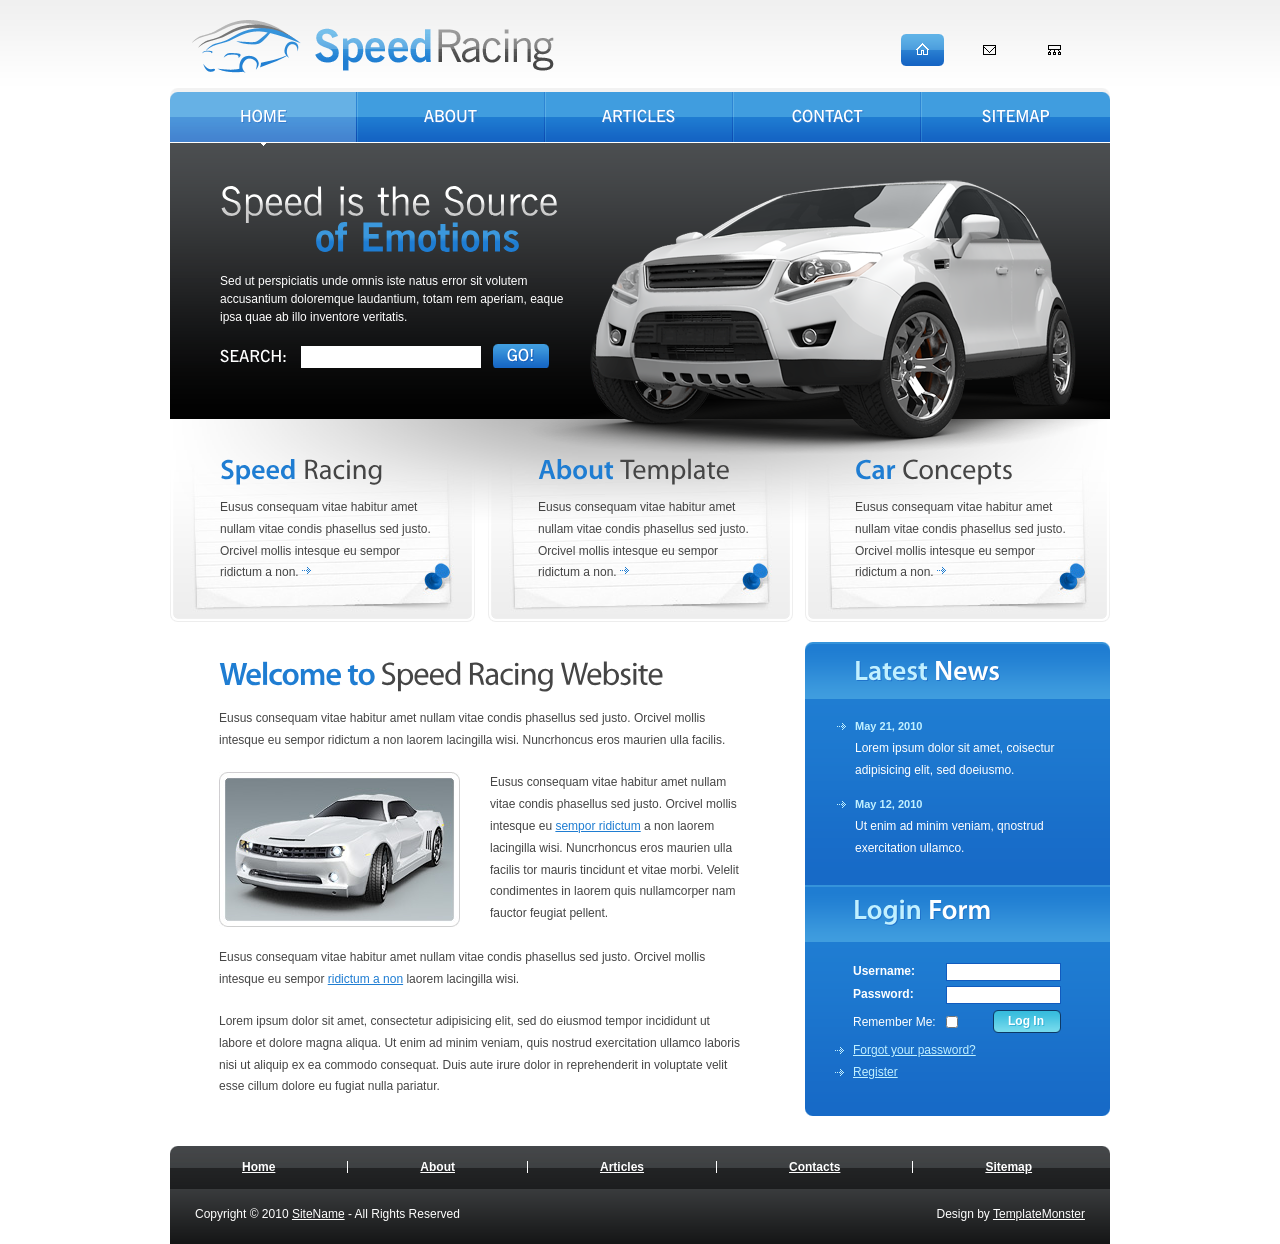
<file: Aplikacija/Content1/index.html>
<!DOCTYPE html PUBLIC "-//W3C//DTD XHTML 1.0 Strict//EN" "http://www.w3.org/TR/xhtml1/DTD/xhtml1-strict.dtd">
<html xmlns="http://www.w3.org/1999/xhtml">
<head>
<title>SpeedRacing</title>
<meta http-equiv="Content-Type" content="text/html; charset=utf-8" />
<link href="css/style.css" rel="stylesheet" type="text/css" />
<script src="js/jquery-1.4.2.min.js" type="text/javascript"></script>
<script src="js/cufon-yui.js" type="text/javascript"></script>
<script src="js/cufon-replace.js" type="text/javascript"></script>
<script src="js/Myriad_Pro_400.font.js" type="text/javascript"></script>
<script src="js/Myriad_Pro_600.font.js" type="text/javascript"></script>
<script src="js/NewsGoth_BT_400.font.js" type="text/javascript"></script>
<script src="js/NewsGoth_BT_700.font.js" type="text/javascript"></script>
<script src="js/NewsGoth_Dm_BT_400.font.js" type="text/javascript"></script>
<script src="js/script.js" type="text/javascript"></script>
<!--[if lt IE 7]>
<script type="text/javascript" src="js/ie_png.js"></script>
<script type="text/javascript">ie_png.fix('.png, #header .row-2 ul li a, .extra img, #search-form a, #search-form a em, #login-form .field1 a, #login-form .field1 a em, #login-form .field1 a b');</script>
<link href="css/ie6.css" rel="stylesheet" type="text/css" />
<![endif]-->
</head>
<body id="page1">
<!-- START PAGE SOURCE -->
<div id="main">
  <div id="header">
    <div class="row-1">
      <div class="fleft"><a href="#"><img src="images/logo.gif" alt="" /></a></div>
      <div class="fright">
        <ul>
          <li><a href="#"><img src="images/icon1-act.gif" alt="" /></a></li>
          <li><a href="#"><img src="images/icon2.gif" alt="" /></a></li>
          <li><a href="#"><img src="images/icon3.gif" alt="" /></a></li>
        </ul>
      </div>
    </div>
    <div class="row-2">
      <div class="left">
        <ul>
          <li><a href="index.html" class="active"><span>home</span></a></li>
          <li><a href="about-us.html"><span>about</span></a></li>
          <li><a href="articles.html"><span>articles</span></a></li>
          <li><a href="contact-us.html"><span>contact</span></a></li>
          <li class="last"><a href="sitemap.html"><span>sitemap</span></a></li>
        </ul>
      </div>
    </div>
    <div class="row-3">
      <div class="inside">
        <h2>Speed is the Source <b>of Emotions</b></h2>
        <p>Sed ut perspiciatis unde omnis iste natus error sit volutem accusantium doloremque laudantium, totam rem aperiam, eaque ipsa quae ab illo inventore veritatis.</p>
        <form action="#" id="search-form">
          <fieldset>
            <label>Search:</label>
            <input type="text" />
            <a href="#" class="link1"><em><b>Go!</b></em></a>
          </fieldset>
        </form>
      </div>
    </div>
    <div class="extra"><img src="images/header-img.png" alt="" /></div>
  </div>
  <div id="content">
    <ul class="box-list">
      <li>
        <div class="box">
          <div class="border-bot">
            <div class="right-bot-corner">
              <div class="left-bot-corner">
                <div class="inner">
                  <div class="box1">
                    <div class="inner">
                      <h4><b>Speed</b> Racing</h4>
                      <p>Eusus consequam vitae habitur amet nullam vitae condis phasellus sed justo. Orcivel mollis intesque eu sempor ridictum a non. <a href="#"><img src="images/arrow.gif" alt="" /></a></p>
                    </div>
                  </div>
                </div>
              </div>
            </div>
          </div>
        </div>
      </li>
      <li class="alt">
        <div class="box">
          <div class="border-bot">
            <div class="right-bot-corner">
              <div class="left-bot-corner">
                <div class="inner">
                  <div class="box1">
                    <div class="inner">
                      <h4><b>About</b> Template</h4>
                      <p>Eusus consequam vitae habitur amet nullam vitae condis phasellus sed justo. Orcivel mollis intesque eu sempor ridictum a non. <a href="#"><img src="images/arrow.gif" alt="" /></a></p>
                    </div>
                  </div>
                </div>
              </div>
            </div>
          </div>
        </div>
      </li>
      <li class="last">
        <div class="box">
          <div class="border-bot">
            <div class="right-bot-corner">
              <div class="left-bot-corner">
                <div class="inner">
                  <div class="box1">
                    <div class="inner">
                      <h4><b>Car</b> Concepts</h4>
                      <p>Eusus consequam vitae habitur amet nullam vitae condis phasellus sed justo. Orcivel mollis intesque eu sempor ridictum a non. <a href="#"><img src="images/arrow.gif" alt="" /></a></p>
                    </div>
                  </div>
                </div>
              </div>
            </div>
          </div>
        </div>
      </li>
    </ul>
    <div class="indent">
      <div class="wrapper">
        <div class="col-1">
          <h3><b>Welcome to</b> Speed Racing Website</h3>
          <p>Eusus consequam vitae habitur amet nullam vitae condis phasellus sed justo. Orcivel mollis intesque eu sempor ridictum a non laorem lacingilla wisi. Nuncrhoncus eros maurien ulla facilis.</p>
          <div class="img-box1"><img src="images/1page-img.jpg" alt="" />
            <p class="p0">Eusus consequam vitae habitur amet nullam vitae condis phasellus sed justo. Orcivel mollis intesque eu <a href="#">sempor ridictum</a> a non laorem lacingilla wisi. Nuncrhoncus eros maurien ulla facilis tor mauris tincidunt et vitae morbi. Velelit condimentes in laorem quis nullamcorper nam fauctor feugiat pellent.</p>
          </div>
          <p>Eusus consequam vitae habitur amet nullam vitae condis phasellus sed justo. Orcivel mollis intesque eu sempor <a href="#">ridictum a non</a> laorem lacingilla wisi.</p>
          <p class="p0">Lorem ipsum dolor sit amet, consectetur adipisicing elit, sed do eiusmod tempor incididunt ut labore et dolore magna aliqua. Ut enim ad minim veniam, quis nostrud exercitation ullamco laboris nisi ut aliquip ex ea commodo consequat. Duis aute irure dolor in reprehenderit in voluptate velit esse cillum dolore eu fugiat nulla pariatur.</p>
        </div>
        <div class="col-2">
          <div class="box2">
            <div class="border-top">
              <div class="left-top-corner">
                <div class="right-top-corner">
                  <div class="inner">
                    <h4><b>Latest</b> News</h4>
                    <ul class="news">
                      <li><a href="#">May 21, 2010</a>
                        <p>Lorem ipsum dolor sit amet, coisectur adipisicing elit, sed doeiusmo.</p>
                      </li>
                      <li><a href="#">May 12, 2010</a>
                        <p>Ut enim ad minim veniam, qnostrud exercitation ullamco.</p>
                      </li>
                    </ul>
                  </div>
                </div>
              </div>
            </div>
          </div>
          <div class="box3">
            <div class="right-bot-corner">
              <div class="left-bot-corner">
                <div class="inner">
                  <h4><b>Login</b> Form</h4>
                  <form action="#" id="login-form">
                    <fieldset>
                      <div class="field">
                        <label>Username:</label>
                        <input type="text" />
                      </div>
                      <div class="field">
                        <label>Password:</label>
                        <input type="password" />
                      </div>
                      <div class="field1">
                        <label class="extra">Remember Me:</label>
                        <input type="checkbox" class="extra" />
                        <a href="#"><em><b>Log In<span>Log In</span></b></em></a></div>
                      <ul>
                        <li><a href="#">Forgot your password?</a></li>
                        <li class="last"><a href="#">Register</a></li>
                      </ul>
                    </fieldset>
                  </form>
                </div>
              </div>
            </div>
          </div>
        </div>
      </div>
    </div>
  </div>
  <div id="footer">
    <div class="footer-nav">
      <div class="left">
        <ul>
          <li><a href="#">Home</a></li>
          <li><a href="#">About</a></li>
          <li><a href="#">Articles</a></li>
          <li><a href="#">Contacts</a></li>
          <li class="last"><a href="#">Sitemap</a></li>
        </ul>
      </div>
    </div>
    <div class="footerlink">
      <p class="lf">Copyright &copy; 2010 <a href="#">SiteName</a> - All Rights Reserved</p>
      <p class="rf">Design by <a href="http://www.templatemonster.com/">TemplateMonster</a></p>
      <div style="clear:both;"></div>
    </div>
  </div>
</div>
<script type="text/javascript"> Cufon.now(); </script>
<!-- END PAGE SOURCE -->
</body>
</html>
</file>
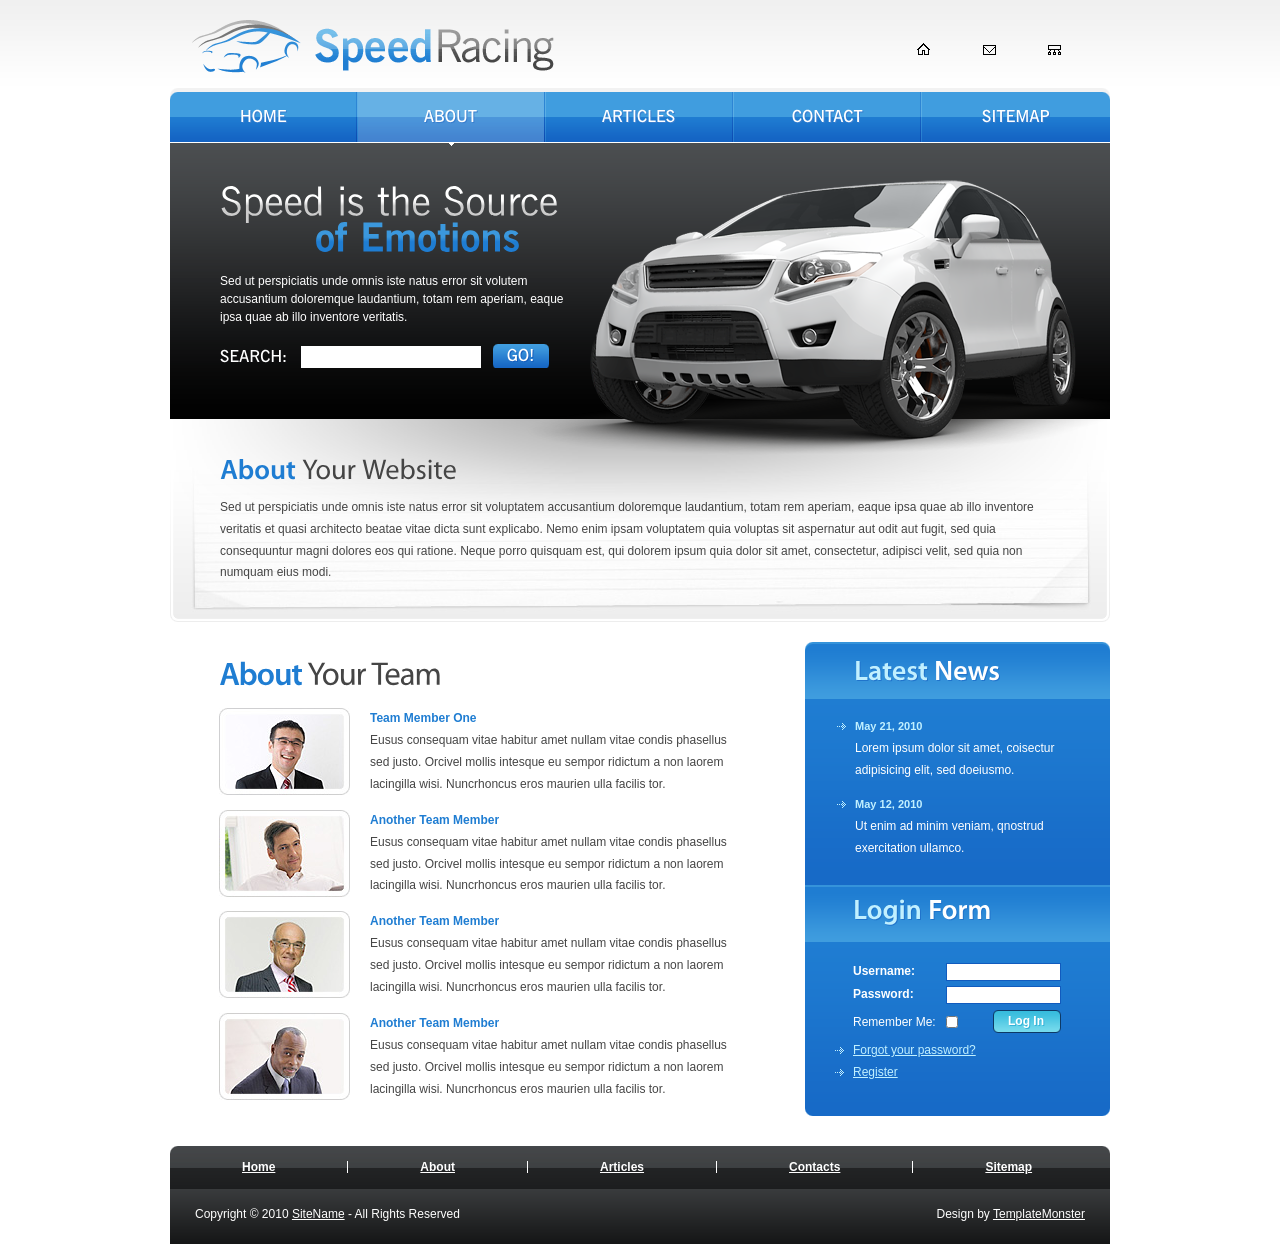
<file: Aplikacija/Content1/about-us.html>
<!DOCTYPE html PUBLIC "-//W3C//DTD XHTML 1.0 Strict//EN" "http://www.w3.org/TR/xhtml1/DTD/xhtml1-strict.dtd">
<html xmlns="http://www.w3.org/1999/xhtml">
<head>
<title>SpeedRacing | About Us</title>
<meta http-equiv="Content-Type" content="text/html; charset=utf-8" />
<link href="css/style.css" rel="stylesheet" type="text/css" />
<script src="js/jquery-1.4.2.min.js" type="text/javascript"></script>
<script src="js/cufon-yui.js" type="text/javascript"></script>
<script src="js/cufon-replace.js" type="text/javascript"></script>
<script src="js/Myriad_Pro_400.font.js" type="text/javascript"></script>
<script src="js/Myriad_Pro_600.font.js" type="text/javascript"></script>
<script src="js/NewsGoth_BT_400.font.js" type="text/javascript"></script>
<script src="js/NewsGoth_BT_700.font.js" type="text/javascript"></script>
<script src="js/NewsGoth_Dm_BT_400.font.js" type="text/javascript"></script>
<script src="js/script.js" type="text/javascript"></script>
<!--[if lt IE 7]>
<script type="text/javascript" src="js/ie_png.js"></script>
<script type="text/javascript">ie_png.fix('.png, #header .row-2 ul li a, .extra img, #search-form a, #search-form a em, #login-form .field1 a, #login-form .field1 a em, #login-form .field1 a b');</script>
<link href="css/ie6.css" rel="stylesheet" type="text/css" />
<![endif]-->
</head>
<body id="page2">
<!-- START PAGE SOURCE -->
<div id="main">
  <div id="header">
    <div class="row-1">
      <div class="fleft"><a href="#"><img src="images/logo.gif" alt="" /></a></div>
      <div class="fright">
        <ul>
          <li><a href="#"><img src="images/icon1.gif" alt="" /></a></li>
          <li><a href="#"><img src="images/icon2.gif" alt="" /></a></li>
          <li><a href="#"><img src="images/icon3.gif" alt="" /></a></li>
        </ul>
      </div>
    </div>
    <div class="row-2">
      <div class="left">
        <ul>
          <li><a href="index.html"><span>home</span></a></li>
          <li><a href="about-us.html" class="active"><span>about</span></a></li>
          <li><a href="articles.html"><span>articles</span></a></li>
          <li><a href="contact-us.html"><span>contact</span></a></li>
          <li class="last"><a href="sitemap.html"><span>sitemap</span></a></li>
        </ul>
      </div>
    </div>
    <div class="row-3">
      <div class="inside">
        <h2>Speed is the Source <b>of Emotions</b></h2>
        <p>Sed ut perspiciatis unde omnis iste natus error sit volutem accusantium doloremque laudantium, totam rem aperiam, eaque ipsa quae ab illo inventore veritatis.</p>
        <form action="#" id="search-form">
          <fieldset>
            <label>Search:</label>
            <input type="text" />
            <a href="#" class="link1"><em><b>Go!</b></em></a>
          </fieldset>
        </form>
      </div>
    </div>
    <div class="extra"><img src="images/header-img.png" alt="" /></div>
  </div>
  <div id="content">
    <div class="box">
      <div class="border-bot">
        <div class="right-bot-corner">
          <div class="left-bot-corner">
            <div class="inner">
              <div class="box1 alt">
                <div class="inner">
                  <h4><b>About</b> Your Website</h4>
                  <p class="p0">Sed ut perspiciatis unde omnis iste natus error sit voluptatem accusantium doloremque laudantium, totam rem aperiam, eaque ipsa quae ab illo inventore veritatis et quasi architecto beatae vitae dicta sunt explicabo. Nemo enim ipsam voluptatem quia voluptas sit aspernatur aut odit aut fugit, sed quia consequuntur magni dolores eos qui ratione. Neque porro quisquam est, qui dolorem ipsum quia dolor sit amet, consectetur, adipisci velit, sed quia non numquam eius modi.</p>
                </div>
              </div>
            </div>
          </div>
        </div>
      </div>
    </div>
    <div class="indent">
      <div class="wrapper">
        <div class="col-1">
          <h3><b>About</b> Your Team</h3>
          <ul class="list">
            <li><img src="images/2page-img1.jpg" alt="" /><a href="#">Team Member One</a><br />
              Eusus consequam vitae habitur amet nullam vitae condis phasellus sed justo. Orcivel mollis intesque eu sempor ridictum a non laorem lacingilla wisi. Nuncrhoncus eros maurien ulla facilis tor.</li>
            <li><img src="images/2page-img2.jpg" alt="" /><a href="#">Another Team Member</a><br />
              Eusus consequam vitae habitur amet nullam vitae condis phasellus sed justo. Orcivel mollis intesque eu sempor ridictum a non laorem lacingilla wisi. Nuncrhoncus eros maurien ulla facilis tor.</li>
            <li><img src="images/2page-img3.jpg" alt="" /><a href="#">Another Team Member</a><br />
              Eusus consequam vitae habitur amet nullam vitae condis phasellus sed justo. Orcivel mollis intesque eu sempor ridictum a non laorem lacingilla wisi. Nuncrhoncus eros maurien ulla facilis tor.</li>
            <li><img src="images/2page-img4.jpg" alt="" /><a href="#">Another Team Member</a><br />
              Eusus consequam vitae habitur amet nullam vitae condis phasellus sed justo. Orcivel mollis intesque eu sempor ridictum a non laorem lacingilla wisi. Nuncrhoncus eros maurien ulla facilis tor.</li>
          </ul>
        </div>
        <div class="col-2">
          <div class="box2">
            <div class="border-top">
              <div class="left-top-corner">
                <div class="right-top-corner">
                  <div class="inner">
                    <h4><b>Latest</b> News</h4>
                    <ul class="news">
                      <li><a href="#">May 21, 2010</a>
                        <p>Lorem ipsum dolor sit amet, coisectur adipisicing elit, sed doeiusmo.</p>
                      </li>
                      <li><a href="#">May 12, 2010</a>
                        <p>Ut enim ad minim veniam, qnostrud exercitation ullamco.</p>
                      </li>
                    </ul>
                  </div>
                </div>
              </div>
            </div>
          </div>
          <div class="box3">
            <div class="right-bot-corner">
              <div class="left-bot-corner">
                <div class="inner">
                  <h4><b>Login</b> Form</h4>
                  <form action="#" id="login-form">
                    <fieldset>
                      <div class="field">
                        <label>Username:</label>
                        <input type="text" />
                      </div>
                      <div class="field">
                        <label>Password:</label>
                        <input type="password" />
                      </div>
                      <div class="field1">
                        <label class="extra">Remember Me:</label>
                        <input type="checkbox" class="extra" />
                        <a href="#"><em><b>Log In<span>Log In</span></b></em></a></div>
                      <ul>
                        <li><a href="#">Forgot your password?</a></li>
                        <li class="last"><a href="#">Register</a></li>
                      </ul>
                    </fieldset>
                  </form>
                </div>
              </div>
            </div>
          </div>
        </div>
      </div>
    </div>
  </div>
  <div id="footer">
    <div class="footer-nav">
      <div class="left">
        <ul>
          <li><a href="#">Home</a></li>
          <li><a href="#">About</a></li>
          <li><a href="#">Articles</a></li>
          <li><a href="#">Contacts</a></li>
          <li class="last"><a href="#">Sitemap</a></li>
        </ul>
      </div>
    </div>
    <div class="footerlink">
      <p class="lf">Copyright &copy; 2010 <a href="#">SiteName</a> - All Rights Reserved</p>
      <p class="rf">Design by <a href="http://www.templatemonster.com/">TemplateMonster</a></p>
      <div style="clear:both;"></div>
    </div>
  </div>
</div>
<script type="text/javascript"> Cufon.now(); </script>
<!-- END PAGE SOURCE -->
</body>
</html>
</file>
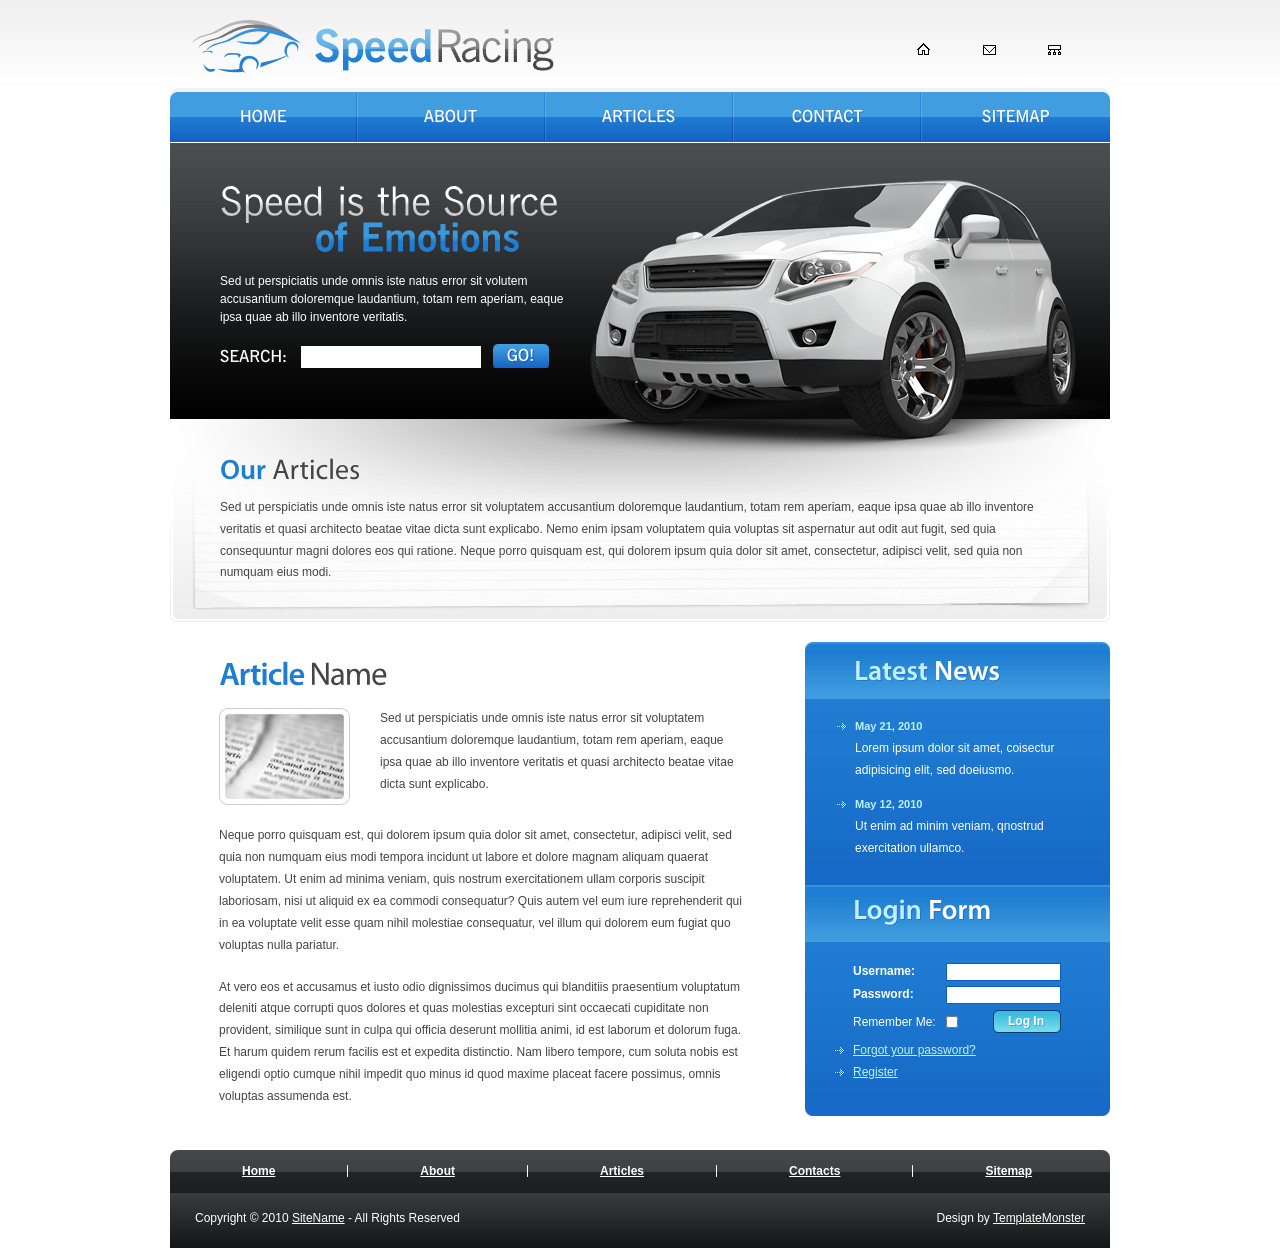
<file: Aplikacija/Content1/article.html>
<!DOCTYPE html PUBLIC "-//W3C//DTD XHTML 1.0 Strict//EN" "http://www.w3.org/TR/xhtml1/DTD/xhtml1-strict.dtd">
<html xmlns="http://www.w3.org/1999/xhtml">
<head>
<title>SpeedRacing | Article</title>
<meta http-equiv="Content-Type" content="text/html; charset=utf-8" />
<link href="css/style.css" rel="stylesheet" type="text/css" />
<script src="js/jquery-1.4.2.min.js" type="text/javascript"></script>
<script src="js/cufon-yui.js" type="text/javascript"></script>
<script src="js/cufon-replace.js" type="text/javascript"></script>
<script src="js/Myriad_Pro_400.font.js" type="text/javascript"></script>
<script src="js/Myriad_Pro_600.font.js" type="text/javascript"></script>
<script src="js/NewsGoth_BT_400.font.js" type="text/javascript"></script>
<script src="js/NewsGoth_BT_700.font.js" type="text/javascript"></script>
<script src="js/NewsGoth_Dm_BT_400.font.js" type="text/javascript"></script>
<script src="js/script.js" type="text/javascript"></script>
<!--[if lt IE 7]>
<script type="text/javascript" src="js/ie_png.js"></script>
<script type="text/javascript">ie_png.fix('.png, #header .row-2 ul li a, .extra img, #search-form a, #search-form a em, #login-form .field1 a, #login-form .field1 a em, #login-form .field1 a b');</script>
<link href="css/ie6.css" rel="stylesheet" type="text/css" />
<![endif]-->
</head>
<body id="page4">
<!-- START PAGE SOURCE -->
<div id="main">
  <div id="header">
    <div class="row-1">
      <div class="fleft"><a href="#"><img src="images/logo.gif" alt="" /></a></div>
      <div class="fright">
        <ul>
          <li><a href="#"><img src="images/icon1.gif" alt="" /></a></li>
          <li><a href="#"><img src="images/icon2.gif" alt="" /></a></li>
          <li><a href="#"><img src="images/icon3.gif" alt="" /></a></li>
        </ul>
      </div>
    </div>
    <div class="row-2">
      <div class="left">
        <ul>
          <li><a href="index.html"><span>home</span></a></li>
          <li><a href="about-us.html"><span>about</span></a></li>
          <li><a href="articles.html"><span>articles</span></a></li>
          <li><a href="contact-us.html"><span>contact</span></a></li>
          <li class="last"><a href="sitemap.html"><span>sitemap</span></a></li>
        </ul>
      </div>
    </div>
    <div class="row-3">
      <div class="inside">
        <h2>Speed is the Source <b>of Emotions</b></h2>
        <p>Sed ut perspiciatis unde omnis iste natus error sit volutem accusantium doloremque laudantium, totam rem aperiam, eaque ipsa quae ab illo inventore veritatis.</p>
        <form action="#" id="search-form">
          <fieldset>
            <label>Search:</label>
            <input type="text" />
            <a href="#" class="link1"><em><b>Go!</b></em></a>
          </fieldset>
        </form>
      </div>
    </div>
    <div class="extra"><img src="images/header-img.png" alt="" /></div>
  </div>
  <div id="content">
    <div class="box">
      <div class="border-bot">
        <div class="right-bot-corner">
          <div class="left-bot-corner">
            <div class="inner">
              <div class="box1 alt">
                <div class="inner">
                  <h4><b>Our</b> Articles</h4>
                  <p class="p0">Sed ut perspiciatis unde omnis iste natus error sit voluptatem accusantium doloremque laudantium, totam rem aperiam, eaque ipsa quae ab illo inventore veritatis et quasi architecto beatae vitae dicta sunt explicabo. Nemo enim ipsam voluptatem quia voluptas sit aspernatur aut odit aut fugit, sed quia consequuntur magni dolores eos qui ratione. Neque porro quisquam est, qui dolorem ipsum quia dolor sit amet, consectetur, adipisci velit, sed quia non numquam eius modi.</p>
                </div>
              </div>
            </div>
          </div>
        </div>
      </div>
    </div>
    <div class="indent">
      <div class="wrapper">
        <div class="col-1">
          <h3><b>Article</b> Name</h3>
          <div class="img-box1"><img src="images/4page-img.jpg" alt="" />
            <p class="p0">Sed ut perspiciatis unde omnis iste natus error sit voluptatem accusantium doloremque laudantium, totam rem aperiam, eaque ipsa quae ab illo inventore veritatis et quasi architecto beatae vitae dicta sunt explicabo. </p>
          </div>
          <p>Neque porro quisquam est, qui dolorem ipsum quia dolor sit amet, consectetur, adipisci velit, sed quia non numquam eius modi tempora incidunt ut labore et dolore magnam aliquam quaerat voluptatem. Ut enim ad minima veniam, quis nostrum exercitationem ullam corporis suscipit laboriosam, nisi ut aliquid ex ea commodi consequatur? Quis autem vel eum iure reprehenderit qui in ea voluptate velit esse quam nihil molestiae consequatur, vel illum qui dolorem eum fugiat quo voluptas nulla pariatur.</p>
          <p class="p0">At vero eos et accusamus et iusto odio dignissimos ducimus qui blanditiis praesentium voluptatum deleniti atque corrupti quos dolores et quas molestias excepturi sint occaecati cupiditate non provident, similique sunt in culpa qui officia deserunt mollitia animi, id est laborum et dolorum fuga. Et harum quidem rerum facilis est et expedita distinctio. Nam libero tempore, cum soluta nobis est eligendi optio cumque nihil impedit quo minus id quod maxime placeat facere possimus, omnis voluptas assumenda est.</p>
        </div>
        <div class="col-2">
          <div class="box2">
            <div class="border-top">
              <div class="left-top-corner">
                <div class="right-top-corner">
                  <div class="inner">
                    <h4><b>Latest</b> News</h4>
                    <ul class="news">
                      <li><a href="#">May 21, 2010</a>
                        <p>Lorem ipsum dolor sit amet, coisectur adipisicing elit, sed doeiusmo.</p>
                      </li>
                      <li><a href="#">May 12, 2010</a>
                        <p>Ut enim ad minim veniam, qnostrud exercitation ullamco.</p>
                      </li>
                    </ul>
                  </div>
                </div>
              </div>
            </div>
          </div>
          <div class="box3">
            <div class="right-bot-corner">
              <div class="left-bot-corner">
                <div class="inner">
                  <h4><b>Login</b> Form</h4>
                  <form action="#" id="login-form">
                    <fieldset>
                      <div class="field">
                        <label>Username:</label>
                        <input type="text" />
                      </div>
                      <div class="field">
                        <label>Password:</label>
                        <input type="password" />
                      </div>
                      <div class="field1">
                        <label class="extra">Remember Me:</label>
                        <input type="checkbox" class="extra" />
                        <a href="#"><em><b>Log In<span>Log In</span></b></em></a></div>
                      <ul>
                        <li><a href="#">Forgot your password?</a></li>
                        <li class="last"><a href="#">Register</a></li>
                      </ul>
                    </fieldset>
                  </form>
                </div>
              </div>
            </div>
          </div>
        </div>
      </div>
    </div>
  </div>
  <div id="footer">
    <div class="footer-nav">
      <div class="left">
        <ul>
          <li><a href="#">Home</a></li>
          <li><a href="#">About</a></li>
          <li><a href="#">Articles</a></li>
          <li><a href="#">Contacts</a></li>
          <li class="last"><a href="#">Sitemap</a></li>
        </ul>
      </div>
    </div>
    <div class="footerlink">
      <p class="lf">Copyright &copy; 2010 <a href="#">SiteName</a> - All Rights Reserved</p>
      <p class="rf">Design by <a href="http://www.templatemonster.com/">TemplateMonster</a></p>
      <div style="clear:both;"></div>
    </div>
  </div>
</div>
<script type="text/javascript"> Cufon.now(); </script>
<!-- END PAGE SOURCE -->
</body>
</html>
</file>
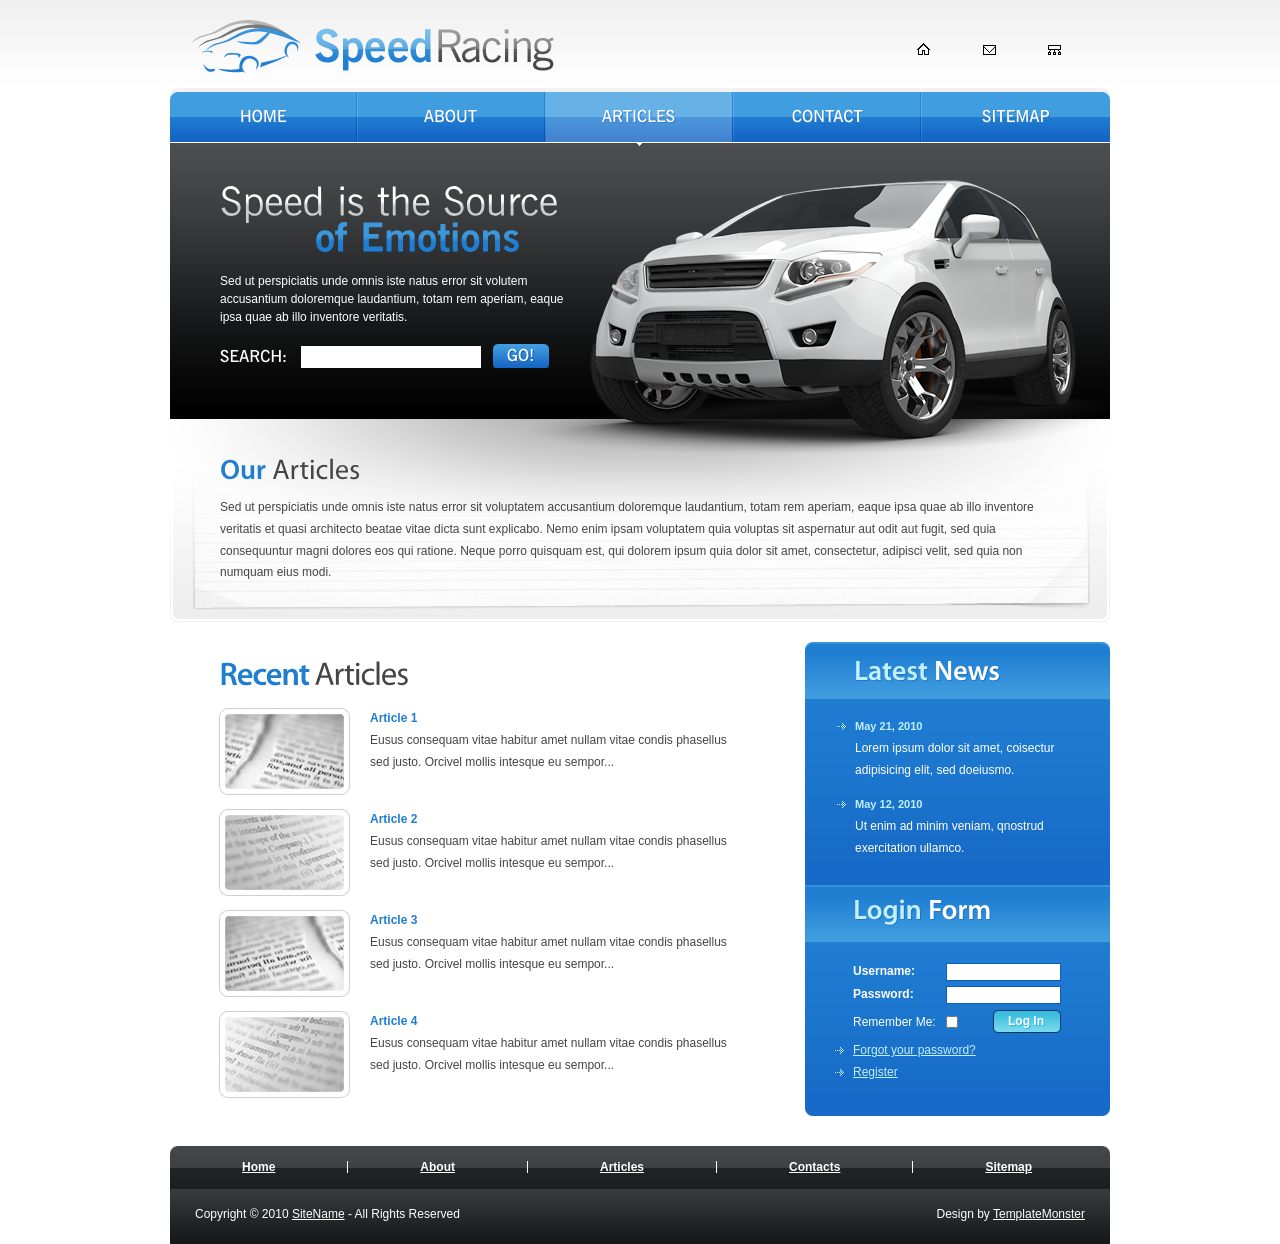
<file: Aplikacija/Content1/articles.html>
<!DOCTYPE html PUBLIC "-//W3C//DTD XHTML 1.0 Strict//EN" "http://www.w3.org/TR/xhtml1/DTD/xhtml1-strict.dtd">
<html xmlns="http://www.w3.org/1999/xhtml">
<head>
<title>SpeedRacing | Articles</title>
<meta http-equiv="Content-Type" content="text/html; charset=utf-8" />
<link href="css/style.css" rel="stylesheet" type="text/css" />
<script src="js/jquery-1.4.2.min.js" type="text/javascript"></script>
<script src="js/cufon-yui.js" type="text/javascript"></script>
<script src="js/cufon-replace.js" type="text/javascript"></script>
<script src="js/Myriad_Pro_400.font.js" type="text/javascript"></script>
<script src="js/Myriad_Pro_600.font.js" type="text/javascript"></script>
<script src="js/NewsGoth_BT_400.font.js" type="text/javascript"></script>
<script src="js/NewsGoth_BT_700.font.js" type="text/javascript"></script>
<script src="js/NewsGoth_Dm_BT_400.font.js" type="text/javascript"></script>
<script src="js/script.js" type="text/javascript"></script>
<!--[if lt IE 7]>
<script type="text/javascript" src="js/ie_png.js"></script>
<script type="text/javascript">ie_png.fix('.png, #header .row-2 ul li a, .extra img, #search-form a, #search-form a em, #login-form .field1 a, #login-form .field1 a em, #login-form .field1 a b');</script>
<link href="css/ie6.css" rel="stylesheet" type="text/css" />
<![endif]-->
</head>
<body id="page3">
<!-- START PAGE SOURCE -->
<div id="main">
  <div id="header">
    <div class="row-1">
      <div class="fleft"><a href="#"><img src="images/logo.gif" alt="" /></a></div>
      <div class="fright">
        <ul>
          <li><a href="#"><img src="images/icon1.gif" alt="" /></a></li>
          <li><a href="#"><img src="images/icon2.gif" alt="" /></a></li>
          <li><a href="#"><img src="images/icon3.gif" alt="" /></a></li>
        </ul>
      </div>
    </div>
    <div class="row-2">
      <div class="left">
        <ul>
          <li><a href="index.html"><span>home</span></a></li>
          <li><a href="about-us.html"><span>about</span></a></li>
          <li><a href="articles.html" class="active"><span>articles</span></a></li>
          <li><a href="contact-us.html"><span>contact</span></a></li>
          <li class="last"><a href="sitemap.html"><span>sitemap</span></a></li>
        </ul>
      </div>
    </div>
    <div class="row-3">
      <div class="inside">
        <h2>Speed is the Source <b>of Emotions</b></h2>
        <p>Sed ut perspiciatis unde omnis iste natus error sit volutem accusantium doloremque laudantium, totam rem aperiam, eaque ipsa quae ab illo inventore veritatis.</p>
        <form action="#" id="search-form">
          <fieldset>
            <label>Search:</label>
            <input type="text" />
            <a href="#" class="link1"><em><b>Go!</b></em></a>
          </fieldset>
        </form>
      </div>
    </div>
    <div class="extra"><img src="images/header-img.png" alt="" /></div>
  </div>
  <div id="content">
    <div class="box">
      <div class="border-bot">
        <div class="right-bot-corner">
          <div class="left-bot-corner">
            <div class="inner">
              <div class="box1 alt">
                <div class="inner">
                  <h4><b>Our</b> Articles</h4>
                  <p class="p0">Sed ut perspiciatis unde omnis iste natus error sit voluptatem accusantium doloremque laudantium, totam rem aperiam, eaque ipsa quae ab illo inventore veritatis et quasi architecto beatae vitae dicta sunt explicabo. Nemo enim ipsam voluptatem quia voluptas sit aspernatur aut odit aut fugit, sed quia consequuntur magni dolores eos qui ratione. Neque porro quisquam est, qui dolorem ipsum quia dolor sit amet, consectetur, adipisci velit, sed quia non numquam eius modi.</p>
                </div>
              </div>
            </div>
          </div>
        </div>
      </div>
    </div>
    <div class="indent">
      <div class="wrapper">
        <div class="col-1">
          <h3><b>Recent</b> Articles</h3>
          <ul class="list">
            <li><img src="images/3page-img1.jpg" alt="" /><a href="article.html">Article 1</a><br />
              Eusus consequam vitae habitur amet nullam vitae condis phasellus sed justo. Orcivel mollis intesque eu sempor...</li>
            <li><img src="images/3page-img2.jpg" alt="" /><a href="#">Article 2</a><br />
              Eusus consequam vitae habitur amet nullam vitae condis phasellus sed justo. Orcivel mollis intesque eu sempor...</li>
            <li><img src="images/3page-img3.jpg" alt="" /><a href="#">Article 3</a><br />
              Eusus consequam vitae habitur amet nullam vitae condis phasellus sed justo. Orcivel mollis intesque eu sempor...</li>
            <li><img src="images/3page-img4.jpg" alt="" /><a href="#">Article 4</a><br />
              Eusus consequam vitae habitur amet nullam vitae condis phasellus sed justo. Orcivel mollis intesque eu sempor...</li>
          </ul>
        </div>
        <div class="col-2">
          <div class="box2">
            <div class="border-top">
              <div class="left-top-corner">
                <div class="right-top-corner">
                  <div class="inner">
                    <h4><b>Latest</b> News</h4>
                    <ul class="news">
                      <li><a href="#">May 21, 2010</a>
                        <p>Lorem ipsum dolor sit amet, coisectur adipisicing elit, sed doeiusmo.</p>
                      </li>
                      <li><a href="#">May 12, 2010</a>
                        <p>Ut enim ad minim veniam, qnostrud exercitation ullamco.</p>
                      </li>
                    </ul>
                  </div>
                </div>
              </div>
            </div>
          </div>
          <div class="box3">
            <div class="right-bot-corner">
              <div class="left-bot-corner">
                <div class="inner">
                  <h4><b>Login</b> Form</h4>
                  <form action="#" id="login-form">
                    <fieldset>
                      <div class="field">
                        <label>Username:</label>
                        <input type="text" />
                      </div>
                      <div class="field">
                        <label>Password:</label>
                        <input type="password" />
                      </div>
                      <div class="field1">
                        <label class="extra">Remember Me:</label>
                        <input type="checkbox" class="extra" />
                        <a href="#"><em><b>Log In<span>Log In</span></b></em></a></div>
                      <ul>
                        <li><a href="#">Forgot your password?</a></li>
                        <li class="last"><a href="#">Register</a></li>
                      </ul>
                    </fieldset>
                  </form>
                </div>
              </div>
            </div>
          </div>
        </div>
      </div>
    </div>
  </div>
  <div id="footer">
    <div class="footer-nav">
      <div class="left">
        <ul>
          <li><a href="#">Home</a></li>
          <li><a href="#">About</a></li>
          <li><a href="#">Articles</a></li>
          <li><a href="#">Contacts</a></li>
          <li class="last"><a href="#">Sitemap</a></li>
        </ul>
      </div>
    </div>
    <div class="footerlink">
      <p class="lf">Copyright &copy; 2010 <a href="#">SiteName</a> - All Rights Reserved</p>
      <p class="rf">Design by <a href="http://www.templatemonster.com/">TemplateMonster</a></p>
      <div style="clear:both;"></div>
    </div>
  </div>
</div>
<script type="text/javascript"> Cufon.now(); </script>
<!-- END PAGE SOURCE -->
</body>
</html>
</file>
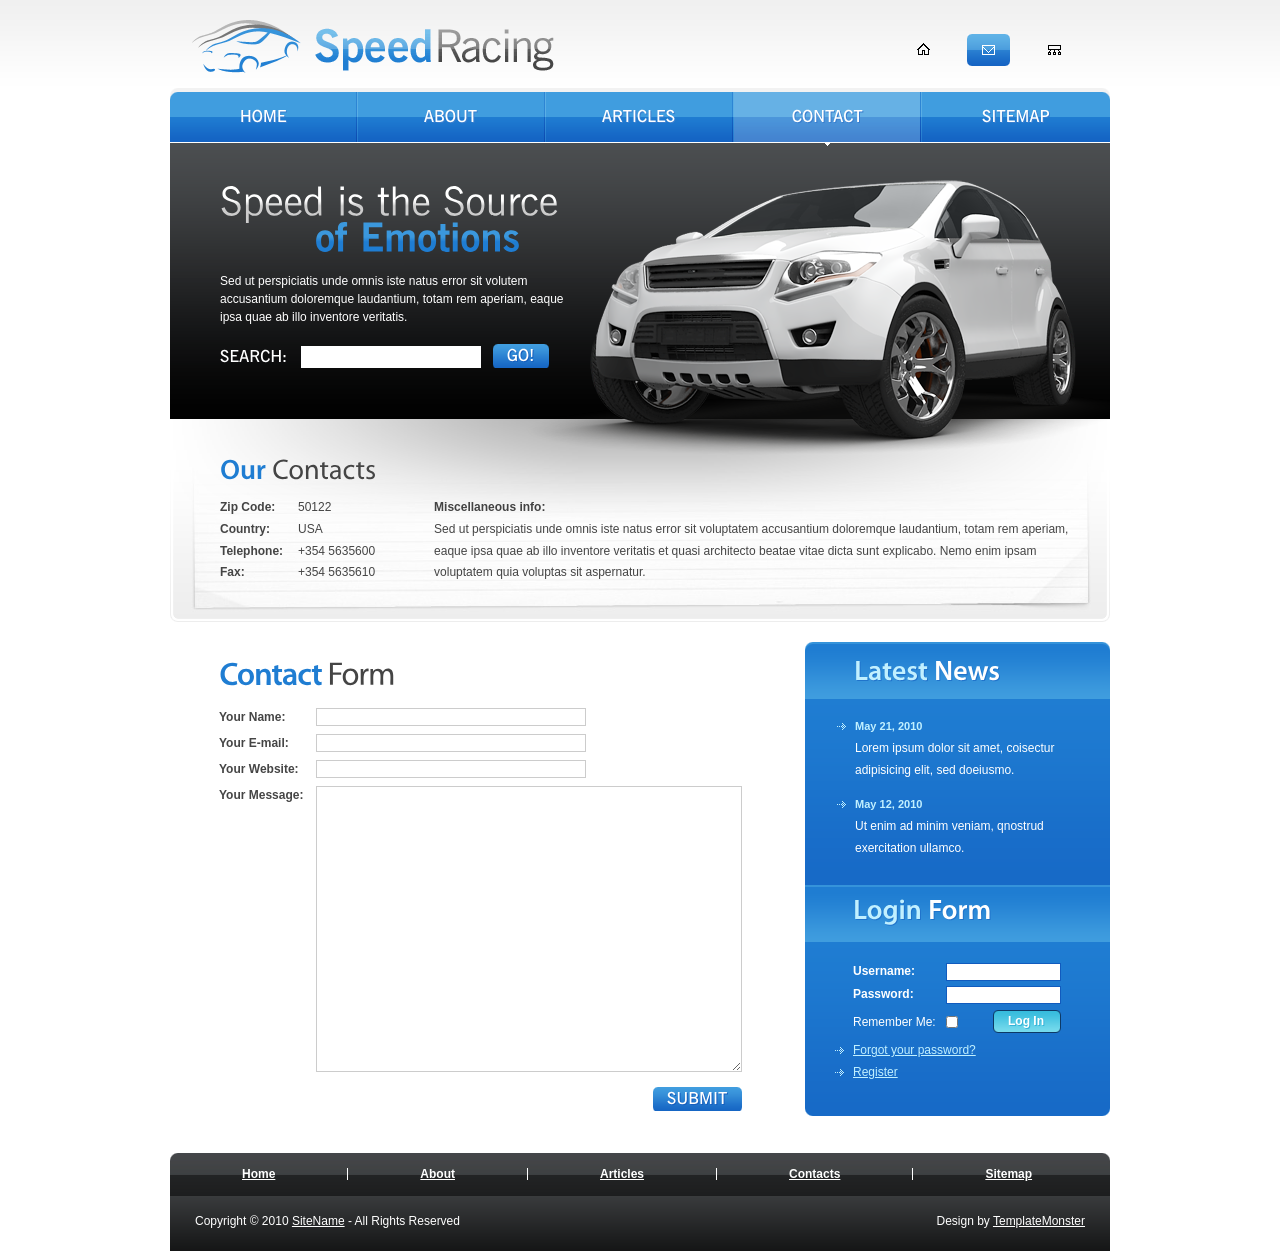
<file: Aplikacija/Content1/contact-us.html>
<!DOCTYPE html PUBLIC "-//W3C//DTD XHTML 1.0 Strict//EN" "http://www.w3.org/TR/xhtml1/DTD/xhtml1-strict.dtd">
<html xmlns="http://www.w3.org/1999/xhtml">
<head>
<title>SpeedRacing | Contact Us</title>
<meta http-equiv="Content-Type" content="text/html; charset=utf-8" />
<link href="css/style.css" rel="stylesheet" type="text/css" />
<script src="js/jquery-1.4.2.min.js" type="text/javascript"></script>
<script src="js/cufon-yui.js" type="text/javascript"></script>
<script src="js/cufon-replace.js" type="text/javascript"></script>
<script src="js/Myriad_Pro_400.font.js" type="text/javascript"></script>
<script src="js/Myriad_Pro_600.font.js" type="text/javascript"></script>
<script src="js/NewsGoth_BT_400.font.js" type="text/javascript"></script>
<script src="js/NewsGoth_BT_700.font.js" type="text/javascript"></script>
<script src="js/NewsGoth_Dm_BT_400.font.js" type="text/javascript"></script>
<script src="js/script.js" type="text/javascript"></script>
<!--[if lt IE 7]>
<script type="text/javascript" src="js/ie_png.js"></script>
<script type="text/javascript">ie_png.fix('.png, #header .row-2 ul li a, .extra img, #search-form a, #search-form a em, #login-form .field1 a, #login-form .field1 a em, #login-form .field1 a b');</script>
<link href="css/ie6.css" rel="stylesheet" type="text/css" />
<![endif]-->
</head>
<body id="page5">
<!-- START PAGE SOURCE -->
<div id="main">
  <div id="header">
    <div class="row-1">
      <div class="fleft"><a href="#"><img src="images/logo.gif" alt="" /></a></div>
      <div class="fright">
        <ul>
          <li><a href="#"><img src="images/icon1.gif" alt="" /></a></li>
          <li><a href="#"><img src="images/icon2-act.gif" alt="" /></a></li>
          <li><a href="#"><img src="images/icon3.gif" alt="" /></a></li>
        </ul>
      </div>
    </div>
    <div class="row-2">
      <div class="left">
        <ul>
          <li><a href="index.html"><span>home</span></a></li>
          <li><a href="about-us.html"><span>about</span></a></li>
          <li><a href="articles.html"><span>articles</span></a></li>
          <li><a href="contact-us.html" class="active"><span>contact</span></a></li>
          <li class="last"><a href="sitemap.html"><span>sitemap</span></a></li>
        </ul>
      </div>
    </div>
    <div class="row-3">
      <div class="inside">
        <h2>Speed is the Source <b>of Emotions</b></h2>
        <p>Sed ut perspiciatis unde omnis iste natus error sit volutem accusantium doloremque laudantium, totam rem aperiam, eaque ipsa quae ab illo inventore veritatis.</p>
        <form action="#" id="search-form">
          <fieldset>
            <label>Search:</label>
            <input type="text" />
            <a href="#" class="link1"><em><b>Go!</b></em></a>
          </fieldset>
        </form>
      </div>
    </div>
    <div class="extra"><img src="images/header-img.png" alt="" /></div>
  </div>
  <div id="content">
    <div class="box">
      <div class="border-bot">
        <div class="right-bot-corner">
          <div class="left-bot-corner">
            <div class="inner">
              <div class="box1 alt">
                <div class="inner">
                  <h4><b>Our</b> Contacts</h4>
                  <div class="address"><b>Zip Code:</b>50122<br />
                    <b>Country:</b>USA<br />
                    <b>Telephone:</b>+354 5635600<br />
                    <b>Fax:</b>+354 5635610</div>
                  <p class="p0 extra-wrap"><b>Miscellaneous info:</b><br />
                    Sed ut perspiciatis unde omnis iste natus error sit voluptatem accusantium doloremque laudantium, totam rem aperiam, eaque ipsa quae ab illo inventore veritatis et quasi architecto beatae vitae dicta sunt explicabo. Nemo enim ipsam voluptatem quia voluptas sit aspernatur.</p>
                </div>
              </div>
            </div>
          </div>
        </div>
      </div>
    </div>
    <div class="indent">
      <div class="wrapper">
        <div class="col-1">
          <h3><b>Contact</b> Form</h3>
          <form id="contacts-form" action="#">
            <fieldset>
              <div class="field">
                <label>Your Name:</label>
                <input type="text" value=""/>
              </div>
              <div class="field">
                <label>Your E-mail:</label>
                <input type="text" value=""/>
              </div>
              <div class="field">
                <label>Your Website:</label>
                <input type="text" value=""/>
              </div>
              <div class="field">
                <label>Your Message:</label>
                <textarea cols="1" rows="1"></textarea>
              </div>
              <div class="wrapper"><a href="#" class="link1"><em><b>SUBMIT</b></em></a></div>
            </fieldset>
          </form>
        </div>
        <div class="col-2">
          <div class="box2">
            <div class="border-top">
              <div class="left-top-corner">
                <div class="right-top-corner">
                  <div class="inner">
                    <h4><b>Latest</b> News</h4>
                    <ul class="news">
                      <li><a href="#">May 21, 2010</a>
                        <p>Lorem ipsum dolor sit amet, coisectur adipisicing elit, sed doeiusmo.</p>
                      </li>
                      <li><a href="#">May 12, 2010</a>
                        <p>Ut enim ad minim veniam, qnostrud exercitation ullamco.</p>
                      </li>
                    </ul>
                  </div>
                </div>
              </div>
            </div>
          </div>
          <div class="box3">
            <div class="right-bot-corner">
              <div class="left-bot-corner">
                <div class="inner">
                  <h4><b>Login</b> Form</h4>
                  <form action="#" id="login-form">
                    <fieldset>
                      <div class="field">
                        <label>Username:</label>
                        <input type="text" />
                      </div>
                      <div class="field">
                        <label>Password:</label>
                        <input type="password" />
                      </div>
                      <div class="field1">
                        <label class="extra">Remember Me:</label>
                        <input type="checkbox" class="extra" />
                        <a href="#"><em><b>Log In<span>Log In</span></b></em></a></div>
                      <ul>
                        <li><a href="#">Forgot your password?</a></li>
                        <li class="last"><a href="#">Register</a></li>
                      </ul>
                    </fieldset>
                  </form>
                </div>
              </div>
            </div>
          </div>
        </div>
      </div>
    </div>
  </div>
  <div id="footer">
    <div class="footer-nav">
      <div class="left">
        <ul>
          <li><a href="#">Home</a></li>
          <li><a href="#">About</a></li>
          <li><a href="#">Articles</a></li>
          <li><a href="#">Contacts</a></li>
          <li class="last"><a href="#">Sitemap</a></li>
        </ul>
      </div>
    </div>
    <div class="footerlink">
      <p class="lf">Copyright &copy; 2010 <a href="#">SiteName</a> - All Rights Reserved</p>
      <p class="rf">Design by <a href="http://www.templatemonster.com/">TemplateMonster</a></p>
      <div style="clear:both;"></div>
    </div>
  </div>
</div>
<script type="text/javascript"> Cufon.now(); </script>
<!-- END PAGE SOURCE -->
</body>
</html>
</file>
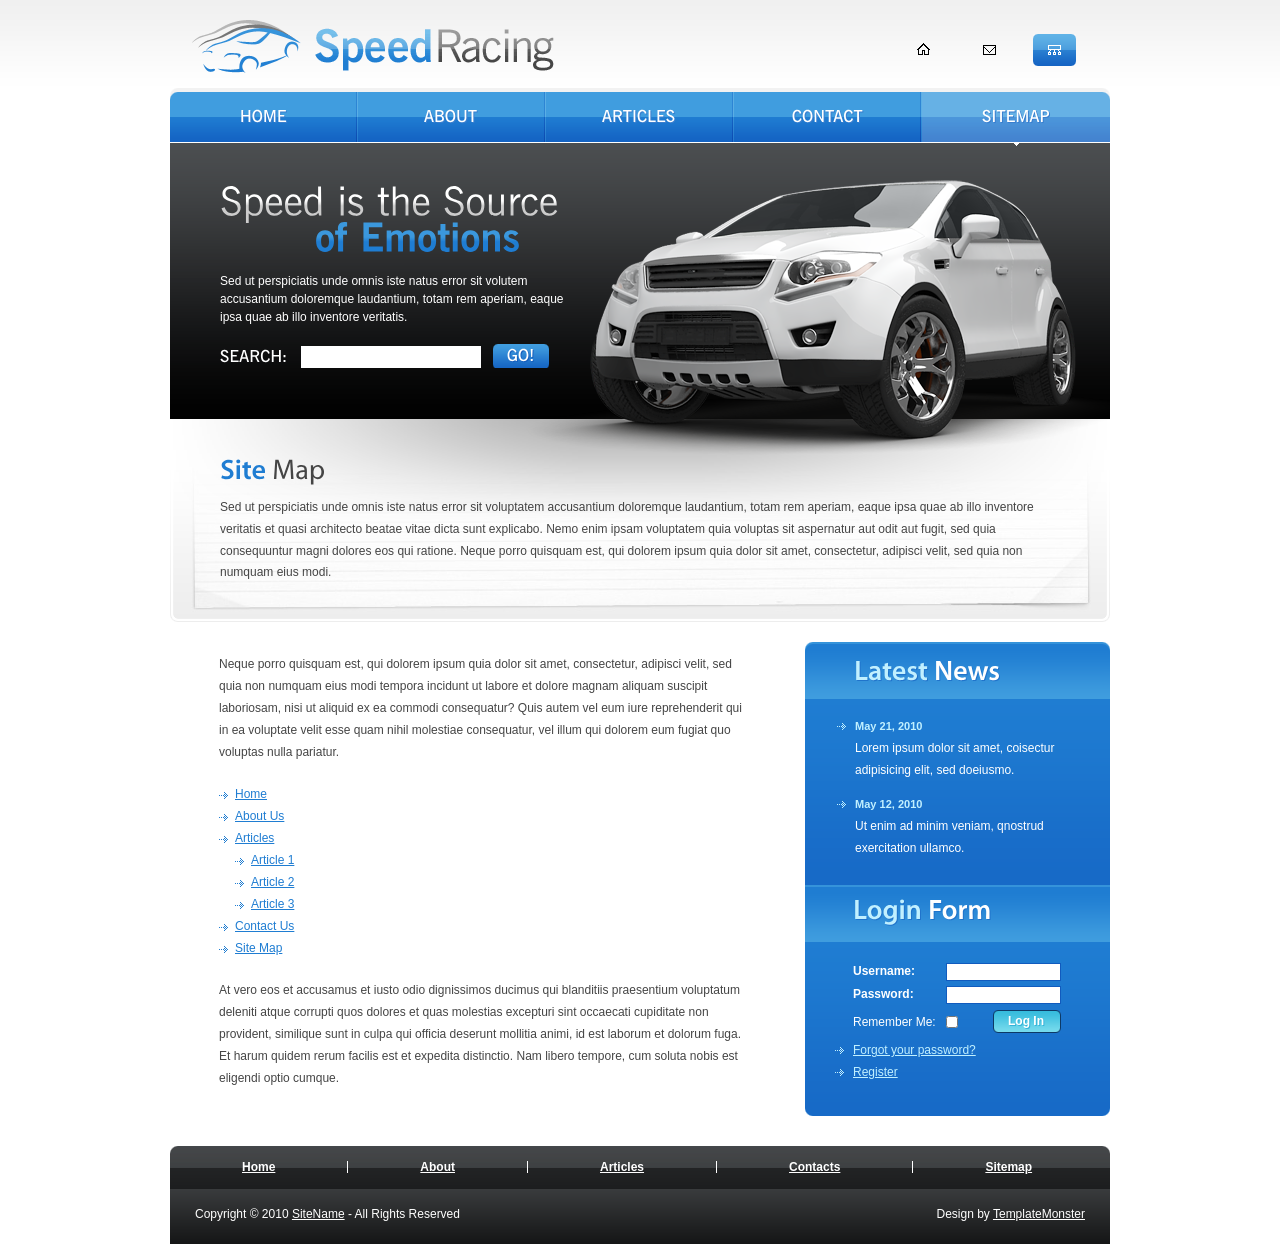
<file: Aplikacija/Content1/sitemap.html>
<!DOCTYPE html PUBLIC "-//W3C//DTD XHTML 1.0 Strict//EN" "http://www.w3.org/TR/xhtml1/DTD/xhtml1-strict.dtd">
<html xmlns="http://www.w3.org/1999/xhtml">
<head>
<title>SpeedRacing | Sitemap</title>
<meta http-equiv="Content-Type" content="text/html; charset=utf-8" />
<link href="css/style.css" rel="stylesheet" type="text/css" />
<script src="js/jquery-1.4.2.min.js" type="text/javascript"></script>
<script src="js/cufon-yui.js" type="text/javascript"></script>
<script src="js/cufon-replace.js" type="text/javascript"></script>
<script src="js/Myriad_Pro_400.font.js" type="text/javascript"></script>
<script src="js/Myriad_Pro_600.font.js" type="text/javascript"></script>
<script src="js/NewsGoth_BT_400.font.js" type="text/javascript"></script>
<script src="js/NewsGoth_BT_700.font.js" type="text/javascript"></script>
<script src="js/NewsGoth_Dm_BT_400.font.js" type="text/javascript"></script>
<script src="js/script.js" type="text/javascript"></script>
<!--[if lt IE 7]>
<script type="text/javascript" src="js/ie_png.js"></script>
<script type="text/javascript">ie_png.fix('.png, #header .row-2 ul li a, .extra img, #search-form a, #search-form a em, #login-form .field1 a, #login-form .field1 a em, #login-form .field1 a b');</script>
<link href="css/ie6.css" rel="stylesheet" type="text/css" />
<![endif]-->
</head>
<body id="page6">
<!-- START PAGE SOURCE -->
<div id="main">
  <div id="header">
    <div class="row-1">
      <div class="fleft"><a href="#"><img src="images/logo.gif" alt="" /></a></div>
      <div class="fright">
        <ul>
          <li><a href="#"><img src="images/icon1.gif" alt="" /></a></li>
          <li><a href="#"><img src="images/icon2.gif" alt="" /></a></li>
          <li><a href="#"><img src="images/icon3-act.gif" alt="" /></a></li>
        </ul>
      </div>
    </div>
    <div class="row-2">
      <div class="left">
        <ul>
          <li><a href="index.html"><span>home</span></a></li>
          <li><a href="about-us.html"><span>about</span></a></li>
          <li><a href="articles.html"><span>articles</span></a></li>
          <li><a href="contact-us.html"><span>contact</span></a></li>
          <li class="last"><a href="sitemap.html" class="active"><span>sitemap</span></a></li>
        </ul>
      </div>
    </div>
    <div class="row-3">
      <div class="inside">
        <h2>Speed is the Source <b>of Emotions</b></h2>
        <p>Sed ut perspiciatis unde omnis iste natus error sit volutem accusantium doloremque laudantium, totam rem aperiam, eaque ipsa quae ab illo inventore veritatis.</p>
        <form action="#" id="search-form">
          <fieldset>
            <label>Search:</label>
            <input type="text" />
            <a href="#" class="link1"><em><b>Go!</b></em></a>
          </fieldset>
        </form>
      </div>
    </div>
    <div class="extra"><img src="images/header-img.png" alt="" /></div>
  </div>
  <div id="content">
    <div class="box">
      <div class="border-bot">
        <div class="right-bot-corner">
          <div class="left-bot-corner">
            <div class="inner">
              <div class="box1 alt">
                <div class="inner">
                  <h4><b>Site</b> Map</h4>
                  <p class="p0">Sed ut perspiciatis unde omnis iste natus error sit voluptatem accusantium doloremque laudantium, totam rem aperiam, eaque ipsa quae ab illo inventore veritatis et quasi architecto beatae vitae dicta sunt explicabo. Nemo enim ipsam voluptatem quia voluptas sit aspernatur aut odit aut fugit, sed quia consequuntur magni dolores eos qui ratione. Neque porro quisquam est, qui dolorem ipsum quia dolor sit amet, consectetur, adipisci velit, sed quia non numquam eius modi.</p>
                </div>
              </div>
            </div>
          </div>
        </div>
      </div>
    </div>
    <div class="indent">
      <div class="wrapper">
        <div class="col-1">
          <p>Neque porro quisquam est, qui dolorem ipsum quia dolor sit amet, consectetur, adipisci velit, sed quia non numquam eius modi tempora incidunt ut labore et dolore magnam aliquam suscipit laboriosam, nisi ut aliquid ex ea commodi consequatur? Quis autem vel eum iure reprehenderit qui in ea voluptate velit esse quam nihil molestiae consequatur, vel illum qui dolorem eum fugiat quo voluptas nulla pariatur.</p>
          <ul class="sitemap">
            <li><a href="#">Home</a></li>
            <li><a href="#">About Us</a></li>
            <li><a href="#">Articles</a>
              <ul>
                <li><a href="article.html">Article 1</a></li>
                <li><a href="#">Article 2</a></li>
                <li><a href="#">Article 3</a></li>
              </ul>
            </li>
            <li><a href="#">Contact Us</a></li>
            <li><a href="#">Site Map</a></li>
          </ul>
          <p class="p0">At vero eos et accusamus et iusto odio dignissimos ducimus qui blanditiis praesentium voluptatum deleniti atque corrupti quos dolores et quas molestias excepturi sint occaecati cupiditate non provident, similique sunt in culpa qui officia deserunt mollitia animi, id est laborum et dolorum fuga. Et harum quidem rerum facilis est et expedita distinctio. Nam libero tempore, cum soluta nobis est eligendi optio cumque.</p>
        </div>
        <div class="col-2">
          <div class="box2">
            <div class="border-top">
              <div class="left-top-corner">
                <div class="right-top-corner">
                  <div class="inner">
                    <h4><b>Latest</b> News</h4>
                    <ul class="news">
                      <li><a href="#">May 21, 2010</a>
                        <p>Lorem ipsum dolor sit amet, coisectur adipisicing elit, sed doeiusmo.</p>
                      </li>
                      <li><a href="#">May 12, 2010</a>
                        <p>Ut enim ad minim veniam, qnostrud exercitation ullamco.</p>
                      </li>
                    </ul>
                  </div>
                </div>
              </div>
            </div>
          </div>
          <div class="box3">
            <div class="right-bot-corner">
              <div class="left-bot-corner">
                <div class="inner">
                  <h4><b>Login</b> Form</h4>
                  <form action="#" id="login-form">
                    <fieldset>
                      <div class="field">
                        <label>Username:</label>
                        <input type="text" />
                      </div>
                      <div class="field">
                        <label>Password:</label>
                        <input type="password" />
                      </div>
                      <div class="field1">
                        <label class="extra">Remember Me:</label>
                        <input type="checkbox" class="extra" />
                        <a href="#"><em><b>Log In<span>Log In</span></b></em></a></div>
                      <ul>
                        <li><a href="#">Forgot your password?</a></li>
                        <li class="last"><a href="#">Register</a></li>
                      </ul>
                    </fieldset>
                  </form>
                </div>
              </div>
            </div>
          </div>
        </div>
      </div>
    </div>
  </div>
  <div id="footer">
    <div class="footer-nav">
      <div class="left">
        <ul>
          <li><a href="#">Home</a></li>
          <li><a href="#">About</a></li>
          <li><a href="#">Articles</a></li>
          <li><a href="#">Contacts</a></li>
          <li class="last"><a href="#">Sitemap</a></li>
        </ul>
      </div>
    </div>
    <div class="footerlink">
      <p class="lf">Copyright &copy; 2010 <a href="#">SiteName</a> - All Rights Reserved</p>
      <p class="rf">Design by <a href="http://www.templatemonster.com/">TemplateMonster</a></p>
      <div style="clear:both;"></div>
    </div>
  </div>
</div>
<script type="text/javascript"> Cufon.now(); </script>
<!-- END PAGE SOURCE -->
</body>
</html>
</file>
<file: Aplikacija/Content1/css/style.css>
* {
	margin:0;
	padding:0;
}
html {
	min-width:940px;
}
body {
	background:url(../images/tail-top.gif) repeat-x left top #fff;
	font-family:Tahoma, Arial, helvetica, sans-serif;
	font-size:100%;
	line-height:1em;
	color:#454545;
	min-width:940px;
}
object {
	vertical-align:top;
	outline:none;
}
input, textarea, select {
	font-family:Tahoma, Arial, helvetica, sans-serif;
	font-size:1em;
	vertical-align:middle;
	font-weight:normal;
}
fieldset {
	border:0;
}
p {
	margin:0;
	padding:0;
}
img {
	border:0;
	vertical-align:top;
	text-align:left;
}
ul, ol {
	list-style:none;
}
#main {
	width:940px;
	margin:0 auto;
}
#header, #content, #footer {
	font-size:0.75em;
}
.col-1, .col-2, .col-3 {
	float:left;
}
#content .col-1 {
	width:526px;
	padding:12px 0;
}
#content .col-2 {
	width:305px;
	float:right;
}
.fleft {
	float:left;
}
.fright {
	float:right;
}
.clear {
	clear:both;
}
.alignright {
	text-align:right;
}
.aligncenter {
	text-align:center;
}
.wrapper {
	width:100%;
	overflow:hidden;
}
.extra-wrap {
	overflow:hidden;
}
.container {
	width:100%;
}
#search-form label {
	color:#fff;
	font-size:16px;
	line-height:1.2em;
	text-transform:uppercase;
	float:left;
	margin-right:13px;
}
#search-form input {
	background-color:#fff;
	border:0;
	width:174px;
	float:left;
	padding:4px 3px 4px 3px;
	margin-right:12px;
}
#search-form .link1 {
	position:relative;
	top:-2px;
}
#login-form .field {
	height:23px;
	width:100%;
	overflow:hidden;
}
#login-form label {
	color:#fff;
	font-weight:bold;
	float:left;
	width:93px;
}
#login-form label.extra {
	font-weight:normal;
}
#login-form .field input {
	border:1px solid #115bbe;
	padding:1px 3px 1px 3px;
	width:107px;
	float:right;
}
#login-form input.extra {
	width:12px;
	height:12px;
	padding:0;
	float:left;
	margin-top:2px;
}
#login-form .field1 {
	padding-top:5px;
	height:28px;
}
#login-form .field1 a {
	text-decoration:none;
	display:inline-block;
	float:right;
	color:#35b3d8;
	cursor:pointer;
	margin-top:-4px;
	background:url(../images/button-left1.png) no-repeat left top;
}
#login-form .field1 a em {
	display:inline-block;
	padding:0 5px;
	background:url(../images/button-right1.png) no-repeat right top;
}
#login-form .field1 a b {
	font-style:normal;
	display:inline-block;
	background:url(../images/button-tail1.png) repeat-x left top;
	padding:4px 11px 4px 11px;
}
#login-form .field1 a span {
	color:#fff;
	display:block;
	margin:-17px 0 0 -1px;
}
#login-form .field1 a:hover {
	color:#0f56ba;
}
#login-form ul {
	width:100%;
	left:-18px;
	position:relative;
}
#login-form ul li {
	padding:0 0 6px 18px;
	background:url(../images/arrow1.gif) no-repeat left 5px;
}
#login-form ul li.last {
	padding-bottom:0;
}
#login-form ul li a {
	color:#c1f0ff;
}
#contacts-form {
	clear:right;
	width:100%;
	overflow:hidden;
}
#contacts-form fieldset {
	border:none;
	float:left;
}
#contacts-form .field {
	clear:both;
}
#contacts-form label {
	float:left;
	width:97px;
	line-height:18px;
	padding-bottom:8px;
	font-weight:bold;
	color:#454545;
}
#contacts-form input {
	width:265px;
	padding:1px 0 1px 3px;
	border:1px solid #ccc;
	color:#70635b;
}
#contacts-form textarea {
	width:421px;
	height:282px;
	padding:1px 0 1px 3px;
	border:1px solid #ccc;
	color:#70635b;
	margin-bottom:15px;
	overflow:auto;
}
#contacts-form .link1 {
	float:right;
}
.box-list {
	width:100%;
	overflow:hidden;
}
.box-list li {
	float:left;
	width:305px;
	margin-right:13px;
}
.box-list li .box1 p {
	margin:0;
}
.box-list li .box1 p a {
	position:relative;
	top:5px;
}
.box-list li.alt {
	margin-right:12px;
}
.box-list li.last {
	margin-right:0;
}
.news {
	margin-bottom:-14px;
}
.news li {
	background:url(../images/arrow1.gif) no-repeat left 5px;
	padding:0 0 14px 18px;
}
.news li a {
	color:#c1f0ff;
	font-size:.92em;
	text-decoration:none;
	font-weight:bold;
}
.news li a:hover {
	text-decoration:underline;
}
.news li p {
	color:#fff;
	margin:4px 0 0 0;
}
.sitemap {
	padding-bottom:20px;
}
.sitemap li {
	padding:0 0 0 16px;
	line-height:1.83em;
	background:url(../images/arrow.gif) no-repeat left 8px;
}
.list {
	margin-top:-14px;
}
.list li {
	line-height:1.83em;
	width:100%;
	overflow:hidden;
	vertical-align:top;
	padding-top:14px;
}
.list li img {
	float:left;
	margin-right:20px;
}
.list li a {
	font-weight:bold;
	text-decoration:none;
}
.list li a:hover {
	text-decoration:underline;
}
.img-box1 {
	width:100%;
	overflow:hidden;
	padding-bottom:20px;
}
.img-box1 img {
	float:left;
	margin:0 30px 0 0;
}
p {
	line-height:1.83em;
	margin-bottom:20px;
}
.p0 {
	margin:0;
}
.address {
	float:left;
	line-height:1.83em;
	margin-right:59px;
}
.address b {
	width:78px;
	float:left;
}
a {
	color:#1f7dd2;
	outline:none;
}
a:hover {
	text-decoration:none;
}
h2 {
	font-size:40px;
	line-height:1.2em;
	margin-bottom:10px;
}
h2 b {
	display:block;
	padding-left:95px;
	margin-top:-12px;
}
h3 {
	font-size:32px;
	line-height:1.2em;
	letter-spacing:-1px;
	margin-bottom:15px;
}
h4 {
	font-size:28px;
	line-height:1.2em;
	margin-bottom:10px;
}
h3 b, h4 b {
	color:#1f7dd2;
}
.link1 {
	font-size:16px;
	text-decoration:none;
	color:#fff;
	float:left;
	text-transform:uppercase;
	display:inline-block;
	cursor:pointer;
	background:url(../images/button-left.png) no-repeat left top;
}
.link1 em {
	display:inline-block;
	padding:0 5px;
	background:url(../images/button-right.png) no-repeat right top;
}
.link1 b {
	display:inline-block;
	background:url(../images/button-tail.gif) repeat-x left top;
	padding:3px 9px 4px 9px;
}
.box {
	background:#fff;
	width:100%;
	margin-bottom:20px;
}
.box .border-bot {
	background:url(../images/border-bot.gif) repeat-x left bottom;
}
.box .left-bot-corner {
	background:url(../images/left-bot-corner.gif) no-repeat left bottom;
}
.box .right-bot-corner {
	background:url(../images/right-bot-corner.gif) no-repeat right bottom;
}
.box .inner {
	padding:0 0 10px 21px;
}
.box1 {
	width:263px;
	background:url(../images/box1-bot.jpg) no-repeat left bottom;
}
.box1.alt {
	background:url(../images/box1-bot1.jpg) no-repeat left bottom;
	width:900px;
}
.box1 .inner {
	padding:34px 22px 28px 29px;
}
.box2 {
	width:100%;
	background-color:#176ac7;
}
.box2 .border-top {
	background:url(../images/border-top.gif) repeat-x left top;
}
.box2 .left-top-corner {
	background:url(../images/left-top-corner.gif) no-repeat left top;
}
.box2 .right-top-corner {
	background:url(../images/right-top-corner.gif) no-repeat right top;
}
.box2 .inner {
	padding:12px 48px 25px 32px;
}
.box2 h4 {
	color:#fff;
	padding-left:17px;
	margin-bottom:30px;
}
.box2 h4 b {
	color:#c1f0ff;
}
.box3 {
	width:100%;
	border-top:2px solid #3593da;
	background:url(../images/border-top1.gif) repeat-x left top #176ac7;
}
.box3 .right-bot-corner {
	background:url(../images/right-bot-corner1.gif) no-repeat right bottom;
}
.box3 .left-bot-corner {
	background:url(../images/left-bot-corner1.gif) no-repeat left bottom;
}
.box3 .inner {
	padding:7px 49px 36px 48px;
}
.box3 h4 {
	color:#fff;
	margin-bottom:36px;
}
.box3 h4 b {
	color:#c1f0ff;
}
#header {
	height:419px;
	position:relative;
}
#header .row-1 {
	height:88px;
}
#header .row-1 .fleft {
	padding:20px 0 0 22px;
}
#header .row-1 .fright {
	padding:34px 34px 0 0;
}
#header .row-1 .fright ul li {
	float:left;
	padding-left:23px;
}
#header .row-2 {
	background:url(../images/nav-tail.gif) repeat-x left top;
	margin-bottom:-3px;
	position:relative;
}
#header .row-2 .left {
	background:url(../images/nav-left.gif) no-repeat left top;
}
#header .row-2 ul {
	height:58px;
	width:100%;
	overflow:hidden;
	background:url(../images/nav-right.gif) no-repeat right top;
}
#header .row-2 ul li {
	float:left;
	text-transform:uppercase;
	font-size:16px;
	line-height:1.2em;
	background:url(../images/divider.gif) no-repeat right 4px;
	padding:4px 2px 0 0;
}
#header .row-2 ul li.last {
	background:none;
	padding-right:0;
}
#header .row-2 ul li.last a {
	width:188px;
}
#header .row-2 ul li a {
	text-decoration:none;
	color:#fff;
	width:186px;
	text-align:center;
	display:block;
	padding:14px 0 0 0;
	cursor:pointer;
	background:url(../images/spacer.gif);
}
#header .row-2 ul li a span {
	display:block;
	height:40px;
}
#header .row-2 ul li a:hover, #header .row-2 ul li a.active {
	background:url(../images/nav-act.png) repeat-x left top;
}
#header .row-2 ul li a:hover span, #header .row-2 ul li a.active span {
	background:url(../images/nav-arrow.gif) no-repeat center bottom;
}
#header .row-3 {
	height:276px;
	overflow:hidden;
	background:url(../images/header-tail.gif) repeat-x left top;
}
#header .row-3 .inside {
	padding:35px 0 0 50px;
	width:350px;
	position:relative;
	z-index:2;
}
#header .row-3 .inside p {
	color:#fff;
	line-height:1.5em;
}
#header .extra {
	position:absolute;
	left:0;
	top:142px;
}
#content {
	padding-bottom:30px;
}
#content .inner_copy, #content .inner_copy a {
	border:0;
	float:right;
	background:#000;
	color:#f00;
	width:100%;
	line-height:10px;
	font-size:10px;
	margin:-50% 0 0 0;
	overflow:hidden;
	padding:0;
}
#content .indent {
	padding:0 0 0 49px;
}
#footer .footer-nav {
	background:url(../images/footer-nav-tail.gif) repeat-x left top;
}
#footer .footer-nav .left {
	background:url(../images/footer-nav-left.gif) no-repeat left top;
}
#footer .footer-nav ul {
	width:100%;
	overflow:hidden;
	padding:15px 0 16px 0;
	background:url(../images/footer-nav-right.gif) no-repeat right top;
}
#footer .footer-nav ul li {
	float:left;
	font-family:Arial, Helvetica, sans-serif;
	font-weight:bold;
	line-height:1em;
	border-right:1px solid #fff;
	padding:0 72px;
}
#footer .footer-nav ul li.last {
	border:0;
}
#footer .footer-nav ul li a {
	color:#fff;
}
#footer .footerlink {
	background:url(../images/footer-tail.gif) repeat-x left top #000;
	color:#fff;
	line-height:1.67em;
	padding:18px 25px 23px 25px;
}
.footerlink p {
	margin:0;
	padding:0;
	line-height:normal;
	white-space:nowrap;
	text-indent:inherit;
	color:#fff;
}
.footerlink a {
	color:#fff;
	font-weight:normal;
	margin:0;
	padding:0;
	border:none;
	text-decoration:underline;
	background-color:transparent;
}
.footerlink a:hover {
	color:#fff;
	background-color:transparent;
	text-decoration:none;
}
.footerlink .lf {
	float:left;
}
.footerlink .rf {
	float:right;
}
a {
	outline:none;
}
</file>
<file: Aplikacija/Content1/css/ie6.css>
.extra-wrap {
	zoom:1;
}
</file>
